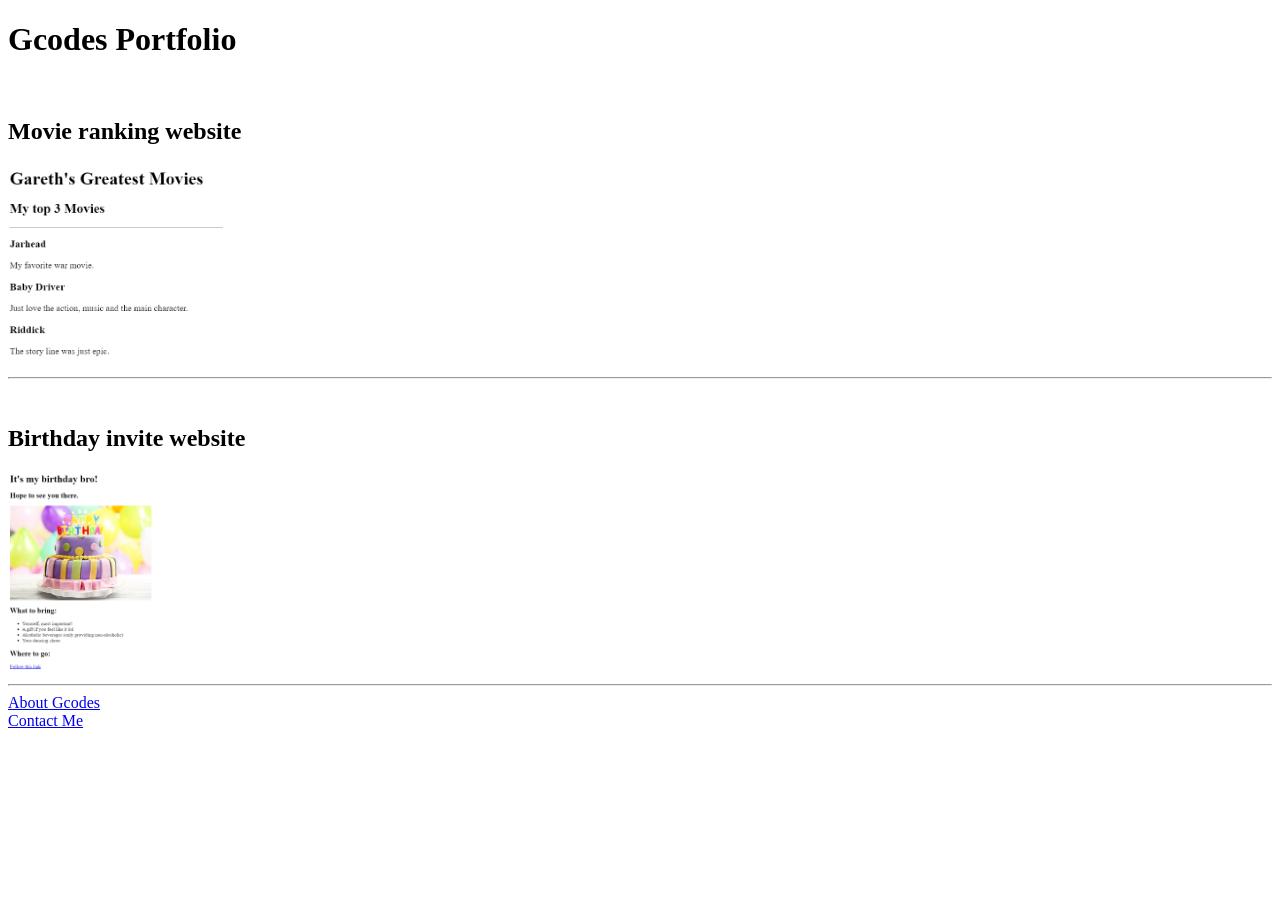
<file: index.html>
<!-- TODO 1: Create the HTML Boilerplate -->

<!DOCTYPE html>
<html lang="en">
    <head>
        <meta charset="UTF-8">
        <title>Gcodes Portfolio</title>
    </head>
    <body>
        <h1>Gcodes Portfolio</h1>
        <br/>
        <h2>Movie ranking website</h2>
        <a href="./public/movie-ranking.html" alt="link to movie ranking website">
            <img src="./assets/images/Movie ranking.png" 
            height="200"
            alt="movie ranking screenshot"></a>
            <hr/>
            <br/>
        <h2>Birthday invite website</h2>
        <a href="./public/birthday-invite.html" alt="link to birthday invite website">
            <img src="./assets/images/Birthday invite.png" 
            height="200"
            alt="birthday invite">
        </a>
        <hr/>
    </body>
    <footer>
        <a href="./public/about.html" alt="about link">
            About Gcodes
        </a>
        <br/>
        <a href="./public/contact.html" alt="contact link">
            Contact Me
        </a>
    </footer>
</html>

<!-- TODO 6: Add images to show the project previews
HINT for TODO 6: You can use the height attribute set to 200 to make the image smaller:
https://developer.mozilla.org/en-US/docs/Web/HTML/Element/img#attr-height -->

<!-- TODO 7: Add the Contact Me and About Me page links -->
</file>
